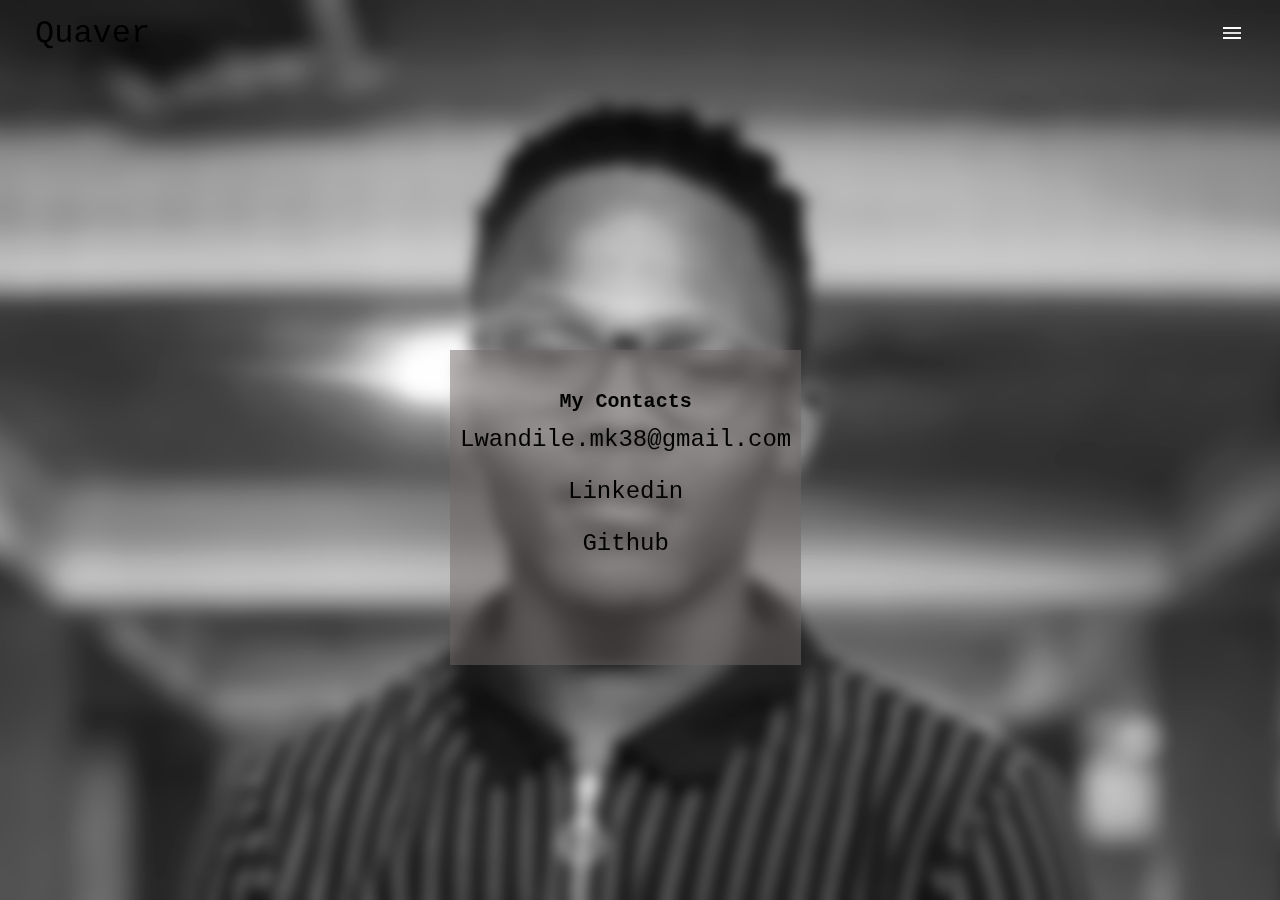
<file: contacts.html>
<!DOCTYPE html>
<html lang="en">

<head>
    <meta charset="UTF-8">
    <meta name="viewport" content="width=device-width, initial-scale=1.0">
    <meta http-equiv="X-UA-Compatible" content="ie=edge">
    <script src="https://code.jquery.com/jquery-3.3.1.slim.min.js" integrity="sha384-q8i/X+965DzO0rT7abK41JStQIAqVgRVzpbzo5smXKp4YfRvH+8abtTE1Pi6jizo" crossorigin="anonymous"></script>
    <script src="https://cdnjs.cloudflare.com/ajax/libs/popper.js/1.14.7/umd/popper.min.js" integrity="sha384-UO2eT0CpHqdSJQ6hJty5KVphtPhzWj9WO1clHTMGa3JDZwrnQq4sF86dIHNDz0W1" crossorigin="anonymous"></script>
    <script src="https://stackpath.bootstrapcdn.com/bootstrap/4.3.1/js/bootstrap.min.js" integrity="sha384-JjSmVgyd0p3pXB1rRibZUAYoIIy6OrQ6VrjIEaFf/nJGzIxFDsf4x0xIM+B07jRM" crossorigin="anonymous"></script>
    <link rel="stylesheet" href="https://stackpath.bootstrapcdn.com/bootstrap/4.3.1/css/bootstrap.min.css" integrity="sha384-ggOyR0iXCbMQv3Xipma34MD+dH/1fQ784/j6cY/iJTQUOhcWr7x9JvoRxT2MZw1T" crossorigin="anonymous">
    <link rel="stylesheet" href="contacts.css">
    <title>Lwandile Mkwanazi</title>
</head>

<body>

    <header class="header showcase  img-responsive">
        <div class="container">

            <a href="" class="logo1 logo wow zoomIn animated">Quaver</a>
            <input class="menu-btn" type="checkbox" id="menu-btn" />
            <label class="menu-icon" for="menu-btn"><span class="navicon"></span></label>
            <ul class="menu">
                <li class=""><a class="btn btn-outline-light  About" data-wow-delay="0.4s" href="index.html">Home</a></li><br/>
                <li><a class="btn btn-outline-light Skills" href="about.html">About</a></li><br/>
                <li><a class="btn btn-outline-light Contact" href="skills.html">Skills</a></li>
            </ul>

            <div class="row">
            </div>
        </div>
        <div class="header2">
            <div class="container2 logo2">
                <div class="title row first"></div>
                <font class="bold1" data-wow-delay="1s" size="5">
                    <h5 class="full logo wow zoomIn animated"><b>My Contacts</h5></b>
                        <a class="profile" href="mailto:lwandile.mk38@gmail.com">
                            <p class="w3-text-white logo wow fadeInLeft animated"><i class="fa fa-envelope icon" data-wow-delay="1s"></i> Lwandile.mk38@gmail.com</p>
                            <a class="profile" target="_blank" href="https://www.linkedin.com/in/lwandile-rich-neo-mkwanazi-a5b66016b/">
                                <p class="w3-text-white logo wow fadeInRight animated"><i class="fa fa-fw fa-linkedin  wow fadeInLeft animated" data-wow-delay="1.5s"></i> Linkedin</p>
                                <a class="profile" target="_blank" href="https://github.com/lmkwanaz">
                                    <p class="w3-text-white logo wow fadeInLeft animated "><i class="fa fa-fw fa-github  wow fadeInLeft animated" data-wow-delay="2s"></i> Github</p>
                </font>
            </div>
        </div>

    </header>

    <script type="text/javascript">
        $(document).ready(function() {
            $(window).on("resize", function(e) {
                checkScreenSize();
            });
            checkScreenSize();

            function checkScreenSize() {
                var newWindowWidth = $(window).width();
                var newWindowHeight = $(window).height();
                var portrait = window.matchMedia("(orientation:portrait)");
                var landscape = window.matchMedia("(orientation: landscape)");

                //$('body').toggleClass('loaded');

                if (window.matchMedia("(orientation: portrait)").matches) {
                    window.location.load();
                }


                if (landscape.matchMedia && newWindowWidth <= 568) {
                    $(document).ready(function() {
                        var header2 = $('.header2');
                        var logo2 = $('logo2');
                        header2.css({
                            "top": "-100%",
                            "height": "10%",
                            "margin": "200px 10px 10px 30px",
                        });
                        logo2.css({
                            "height": "-50%",
                            "overflow": "auto",
                            "background-color": "red"
                        });
                        header2.show();
                    });
                    $(document).ready(function() {
                        $(".navicon").click(function() {
                            $(".header2").toggle();
                        });
                    });
                } else if (landscape.matches && newWindowWidth <= 600) {
                    $(document).ready(function() {
                        var header2 = $('.header2');
                        var logo2 = $('logo2');
                        header2.css({
                            "top": "-100%",
                            "height": "10%",
                            "margin": "380px 10px 10px 80px",
                        });
                        logo2.css({
                            "height": "-50%",
                            "overflow": "auto",
                            "background-color": "red"
                        });
                        header2.show();

                    });
                    $(document).ready(function() {
                        $(".navicon").click(function() {
                            $(".header2").toggle();
                        });
                    });
                } else if (landscape.matches && newWindowWidth <= 640) {
                    $(document).ready(function() {
                        var header2 = $(
                            '.header2');
                        var logo2 = $('logo2');
                        header2.css({
                            "top": "-100%",
                            "height": "10%",
                            "margin": "250px 10px 10px 80px",
                        });
                        logo2.css({
                            "height": "-50%",
                            "overflow": "auto",
                            "background-color": "red"
                        });
                        header2.show();

                    });
                    $(document).ready(function() {
                        $(".navicon").click(function() {
                            $(".header2").toggle();
                        });
                    });
                } else if (landscape.matches && newWindowWidth <= 653) {
                    $(document).ready(function() {
                        var header2 = $('.header2');
                        var logo2 = $('logo2');
                        header2.css({
                            "top": "-100%",
                            "height": "10%",
                            "margin": "150px 10px 10px 90px",
                        });
                        logo2.css({
                            "height": "-50%",
                            "overflow": "auto",
                            "background-color": "red"
                        });
                        header2.show();

                    });
                    $(document).ready(function() {
                        $(".navicon").click(function() {
                            $(".header2").toggle();
                        });
                    });
                } else if (landscape.matches && newWindowWidth <= 667) {
                    $(document).ready(function() {
                        var header2 = $('.header2');
                        var logo2 = $('logo2');
                        header2.css({
                            "top": "-100%",
                            "height": "10%",
                            "margin": "270px 10px 10px 100px",
                        });
                        logo2.css({
                            "height": "-50%",
                            "overflow": "auto",
                            "background-color": "red"
                        });
                        header2.show();

                    });
                    $(document).ready(function() {
                        $(".navicon").click(function() {
                            $(".header2").toggle();
                        });
                    });
                } else if (landscape.matches && newWindowWidth <= 736) {
                    $(document).ready(function() {
                        var header2 = $(
                            '.header2');
                        var logo2 = $('logo2');
                        header2.css({
                            "top": "-100%",
                            "height": "10%",
                            "margin": "310px 10px 10px 130px",
                        });
                        logo2.css({
                            "height": "-50%",
                            "overflow": "auto",
                            "background-color": "red"
                        });
                        header2.show();

                    });
                    $(document).ready(function() {
                        $(".navicon").click(function() {
                            $(".header2").toggle();
                        });
                    });
                } else if (landscape.matches && newWindowWidth <= 812) {
                    $(document).ready(function() {
                        var header2 = $('.header2');
                        var logo2 = $('logo2');
                        header2.css({
                            "top": "-100%",
                            "height": "-100%",
                            "margin": "180px 10px 10px 110px",
                        });
                        logo2.css({
                            "height": "-50%",
                            "overflow": "auto",
                            "background-color": "red"
                        });
                        header2.show();
                    });
                    $(document).ready(function() {
                        $(".navicon").click(function() {
                            $(".header2").toggle();
                        });
                    });
                } else if (landscape.matches && newWindowWidth <= 823) {
                    $(document).ready(function() {
                        var header2 = $('.header2');
                        var logo2 = $('logo2');
                        header2.css({
                            "top": "-100%",
                            "height": "-100%",
                            "margin": "200px 10px 10px 120px",
                        });
                        logo2.css({
                            "height": "-50%",
                            "overflow": "auto",
                            "background-color": "red"
                        });
                        header2.show();
                    });
                    $(document).ready(function() {
                        $(".navicon").click(function() {
                            $(".header2").toggle();
                        });
                    });
                } else if (landscape.matches && newWindowWidth <= 1024) {
                    $(document).ready(function() {
                        var header2 = $('.header2');
                        var logo2 = $('logo2');
                        header2.css({
                            "top": "-100%",
                            "height": "-100%",
                            "margin": "750px 10px 10px 220px",
                        });
                        logo2.css({
                            "height": "-50%",
                            "overflow": "auto",
                            "background-color": "red"
                        });
                        header2.show();
                    });
                    $(document).ready(function() {
                        $(".navicon").click(function() {
                            $(".header2").toggle();
                        });
                    });
                }
            }
        });
    </script>

</body>

</html>
</file>
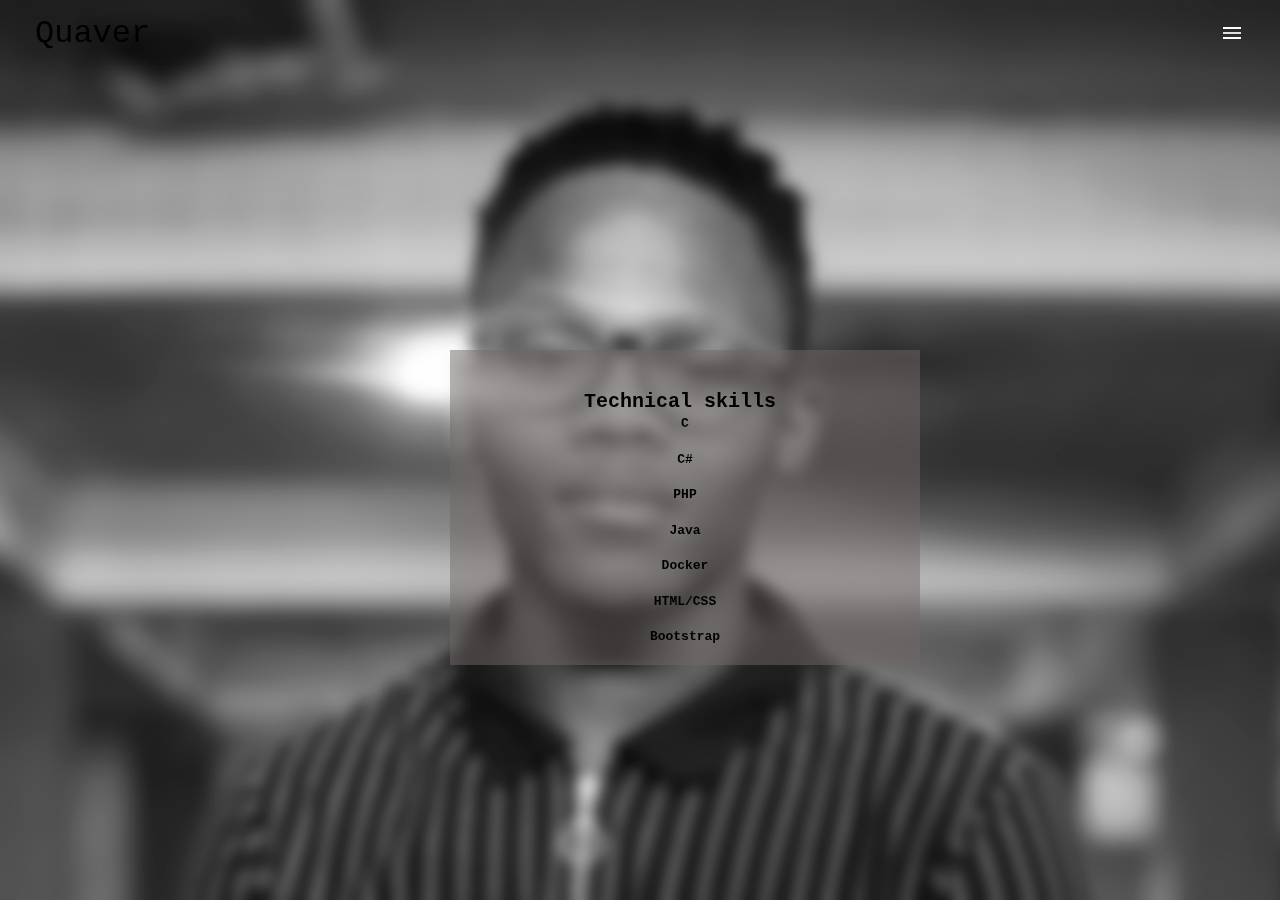
<file: skills.html>
<!DOCTYPE html>
<html lang="en">

<head>
    <meta charset="UTF-8">
    <meta name="viewport" content="width=device-width, initial-scale=1.0">
    <meta http-equiv="X-UA-Compatible" content="ie=edge">
    <script src="https://code.jquery.com/jquery-3.3.1.slim.min.js" integrity="sha384-q8i/X+965DzO0rT7abK41JStQIAqVgRVzpbzo5smXKp4YfRvH+8abtTE1Pi6jizo" crossorigin="anonymous"></script>
    <script src="https://cdnjs.cloudflare.com/ajax/libs/popper.js/1.14.7/umd/popper.min.js" integrity="sha384-UO2eT0CpHqdSJQ6hJty5KVphtPhzWj9WO1clHTMGa3JDZwrnQq4sF86dIHNDz0W1" crossorigin="anonymous"></script>
    <script src="https://stackpath.bootstrapcdn.com/bootstrap/4.3.1/js/bootstrap.min.js" integrity="sha384-JjSmVgyd0p3pXB1rRibZUAYoIIy6OrQ6VrjIEaFf/nJGzIxFDsf4x0xIM+B07jRM" crossorigin="anonymous"></script>
    <link rel="stylesheet" href="https://stackpath.bootstrapcdn.com/bootstrap/4.3.1/css/bootstrap.min.css" integrity="sha384-ggOyR0iXCbMQv3Xipma34MD+dH/1fQ784/j6cY/iJTQUOhcWr7x9JvoRxT2MZw1T" crossorigin="anonymous">
    <link rel="stylesheet" href="skills.css">
    <title>Lwandile Mkwanazi</title>
</head>

<body>

    <header class="header showcase  img-responsive">
        <div class="container">

            <a href="" class="logo1 logo wow zoomIn animated">Quaver</a>
            <input class="menu-btn" type="checkbox" id="menu-btn" />
            <label class="menu-icon" for="menu-btn"><span class="navicon"></span></label>
            <ul class="menu">
                <li class=""><a class="btn btn-outline-light  About" data-wow-delay="0.4s" href="index.html">Home</a></li><br/>
                <li><a class="btn btn-outline-light Skills" href="about.html">About</a></li><br/>
                <li><a class="btn btn-outline-light Contact" href="contacts.html">Contact</a></li>
            </ul>
        </div>
        <div class="header2">
            <div class="container2 logo2">
                <div class="title row name fadeInDown animated first"></div>
                <b><h5 class="my logo wow zoomIn animated" data-wow-delay="1s"><b id="skil">&nbsp;&nbsp;Technical skills&nbsp;&nbsp;</b></h5>
                <p class="sk wow fadeInLeft animated" data-wow-delay="0.4s">C</p>
                <p class="sk wow fadeInLeft animated" data-wow-delay="0.4s">C#</p>
                <p class="sk wow fadeInRight animated" data-wow-delay="0.4s">PHP</p>
                <p class="sk wow fadeInLeft animated" data-wow-delay="0.4s">Java</p>
                <p class="sk wow fadeInRight animated" data-wow-delay="0.4s">Docker</p>
                <p class="sk wow fadeInLeft animated" data-wow-delay="0.4s">HTML/CSS</p>
                <p class="sk wow fadeInRight animated" data-wow-delay="0.4s">Bootstrap</p>
                <p class="sk wow fadeInRight animated" data-wow-delay="0.4s">Linux/Unix</p>
                <p class="sk wow fadeInLeft animated" data-wow-delay="0.4s">JS/JQuery</p>
                <p class="sk wow fadeInRight animated" data-wow-delay="0.4s">SQL/MongoDB</p>
                <p class="sk wow fadeInLeft animated" data-wow-delay="0.4s">Express/Nodejs</p>
                <p class="sk wow fadeInRight animated" data-wow-delay="0.4s">Handlebar/EJS</p>
                <p class="sk wow fadeInLeft animated" data-wow-delay="0.4s">.Net Core</p>
                <p class="sk wow fadeInRight animated" data-wow-delay="0.4s">ASP.Net Framework</p>
                </b>
                </font>
            </div>
        </div>

    </header>

    <script type="text/javascript">
        $(document).ready(function() {
            $(window).on("resize", function(e) {
                checkScreenSize();
            });
            checkScreenSize();

            function checkScreenSize() {
                var newWindowWidth = $(window).width();
                var newWindowHeight = $(window).height();
                var portrait = window.matchMedia("(orientation:portrait)");
                var landscape = window.matchMedia("(orientation: landscape)");

                //$('body').toggleClass('loaded');

                if (window.matchMedia("(orientation: portrait)").matches && newWindowWidth == 450) {
                    $(document).ready(function() {
                        var header2 = $('.header2');
                        var logo2 = $('logo2');
                        header2.css({
                            "top": "-100%",
                            "height": "10%",
                            "margin": "550px 10px 10px 40px",
                        });
                        logo2.css({
                            "height": "-50%",
                            "overflow": "auto",
                            "background-color": "rgba(114, 103, 103, 0.5)"
                        });
                        header2.show();
                    });
                    $(document).ready(function() {
                        $(".navicon").click(function() {
                            $(".header2").toggle();
                        });
                    });
                }

                if (window.matchMedia("(orientation: portrait)").matches) {

                }


                if (landscape.matches && newWindowWidth <= 568) {
                    $(document).ready(function() {
                        var header2 = $('.header2');
                        var logo2 = $('logo2');
                        header2.css({
                            "top": "-100%",
                            "height": "10%",
                            "margin": "200px 10px 10px 100px",
                        });
                        logo2.css({
                            "height": "-50%",
                            "overflow": "auto",
                            "background-color": "rgba(114, 103, 103, 0.5)"
                        });
                        header2.show();
                    });
                    $(document).ready(function() {
                        $(".navicon").click(function() {
                            $(".header2").toggle();
                        });
                    });
                } else if (landscape.matches && newWindowWidth <= 600) {
                    $(document).ready(function() {
                        var header2 = $('.header2');
                        var logo2 = $('logo2');
                        header2.css({
                            "top": "-100%",
                            "height": "10%",
                            "margin": "380px 10px 10px 100px",
                        });
                        logo2.css({
                            "height": "-50%",
                            "overflow": "auto",
                            "background-color": "rgba(114, 103, 103, 0.5)"
                        });
                        header2.show();
                    });
                    $(document).ready(function() {
                        $(".navicon").click(function() {
                            $(".header2").toggle();
                        });
                    });
                } else if (landscape.matches && newWindowWidth <= 640) {
                    $(document).ready(function() {
                        var header2 = $(
                            '.header2');
                        var logo2 = $('logo2');
                        header2.css({
                            "top": "-100%",
                            "height": "10%",
                            "margin": "250px 10px 10px 150px",
                        });
                        logo2.css({
                            "height": "-50%",
                            "overflow": "auto",
                            "background-color": "rgba(114, 103, 103, 0.5)"
                        });
                        header2.show();
                    });
                    $(document).ready(function() {
                        $(".navicon").click(function() {
                            $(".header2").toggle();
                        });
                    });
                } else if (landscape.matches && newWindowWidth <= 653) {
                    $(document).ready(function() {
                        var header2 = $('.header2');
                        var logo2 = $('logo2');
                        header2.css({
                            "top": "-100%",
                            "height": "10%",
                            "margin": "150px 10px 10px 150px",
                        });
                        logo2.css({
                            "height": "-50%",
                            "overflow": "auto",
                            "background-color": "rgba(114, 103, 103, 0.5)"
                        });
                        header2.show();
                    });
                    $(document).ready(function() {
                        $(".navicon").click(function() {
                            $(".header2").toggle();
                        });
                    });
                } else if (landscape.matches && newWindowWidth <= 667) {
                    $(document).ready(function() {
                        var header2 = $('.header2');
                        var logo2 = $('logo2');
                        header2.css({
                            "top": "-100%",
                            "height": "10%",
                            "margin": "250px 10px 10px 140px",
                        });
                        logo2.css({
                            "height": "-50%",
                            "overflow": "auto",
                            "background-color": "rgba(114, 103, 103, 0.5)"
                        });
                        header2.show();
                    });
                    $(document).ready(function() {
                        $(".navicon").click(function() {
                            $(".header2").toggle();
                        });
                    });
                } else if (landscape.matches && newWindowWidth <= 736) {
                    $(document).ready(function() {
                        var header2 = $(
                            '.header2');
                        var logo2 = $('logo2');
                        header2.css({
                            "top": "-100%",
                            "height": "10%",
                            "margin": "310px 10px 10px 200px",
                        });
                        logo2.css({
                            "height": "-50%",
                            "overflow": "auto",
                            "background-color": "rgba(114, 103, 103, 0.5)"
                        });
                        header2.show();
                    });
                    $(document).ready(function() {
                        $(".navicon").click(function() {
                            $(".header2").toggle();
                        });
                    });
                } else if (landscape.matches && newWindowWidth <= 812) {
                    $(document).ready(function() {
                        var header2 = $('.header2');
                        var logo2 = $('logo2');
                        header2.css({
                            "top": "-100%",
                            "height": "-100%",
                            "margin": "150px 10px 10px 180px",
                        });
                        logo2.css({
                            "height": "-50%",
                            "overflow": "auto",
                            "background-color": "rgba(114, 103, 103, 0.5)"
                        });
                        header2.show();
                    });
                    $(document).ready(function() {
                        $(".navicon").click(function() {
                            $(".header2").toggle();
                        });
                    });
                } else if (landscape.matches && newWindowWidth <= 823) {
                    $(document).ready(function() {
                        var header2 = $('.header2');
                        var logo2 = $('logo2');
                        header2.css({
                            "top": "-100%",
                            "height": "-100%",
                            "margin": "210px 10px 10px 180px",
                        });
                        logo2.css({
                            "height": "-50%",
                            "overflow": "auto",
                            "background-color": "rgba(114, 103, 103, 0.5)"
                        });
                        header2.show();
                    });
                    $(document).ready(function() {
                        $(".navicon").click(function() {
                            $(".header2").toggle();
                        });
                    });
                } else if (landscape.matches && newWindowWidth == 1024) {
                    $(document).ready(function() {
                        var header2 = $('.header2');
                        var logo2 = $('logo2');
                        header2.css({
                            "top": "-100%",
                            "height": "-100%",
                            "margin": "750px 10px 10px 150px",
                        });
                        logo2.css({
                            "height": "-50%",
                            "overflow": "auto",
                            "background-color": "red"
                        });
                        header2.show();
                    });
                    $(document).ready(function() {
                        $(".navicon").click(function() {
                            $(".header2").toggle();
                        });
                    });
                } else if (landscape.matches && newWindowWidth == 2340) {
                    $(document).ready(function() {
                        var header2 = $('.header2');
                        var logo2 = $('logo2');
                        header2.css({
                            "top": "-100%",
                            "height": "-100%",
                            "margin": "1000px 10px 10px 480px",
                        });
                        logo2.css({
                            "height": "-50%",
                            "overflow": "auto",
                            "background-color": "red"
                        });
                        header2.show();
                    });
                    $(document).ready(function() {
                        $(".navicon").click(function() {
                            $(".header2").toggle();
                        });
                    });
                }
            }
        });
    </script>

</body>

</html>
</file>
<file: contacts.css>
body {
  background: rgb(109, 105, 105);
  margin: 0;
  padding: 0;
  font-family: 'Courier New', Courier, monospace;
  -webkit-user-select: none;
  user-select: none;
  background: url(Neo.jpg) no-repeat center center fixed;
  -webkit-background-size: cover;
  -moz-background-size: cover;
  -o-background-size: cover;
  background-size: cover;
  filter: progid: DXImageTransform.Microsoft.AlphaImageLoader(src='.Neo.jpg', sizingMethod='scale');
  -ms-filter: "progid:DXImageTransform.Microsoft.AlphaImageLoader(src='Neo.jpg', sizingMethod='scale')";
}

.showcase::after {
  content: '';
  height: 100vh;
  width: 100%;
  background-image: url(Neo\ 21.jpg);
  background-size: cover;
  background-repeat: no-repeat;
  background-position: center;
  display: block;
}

.container {
  max-width: 100%;
  z-index: 1;
  overflow: hidden;
  position: fixed;
}


/*////////////////////////////////////*/

a {
  color: #000;
}


/* header */

.header {
  position: fixed;
  width: 100%;
  z-index: 3;
}

.About {
  font-size: large;
}

.Skills {
  font-size: large;
}

.Contact {
  font-size: large;
}

.header ul {
  margin: 0;
  margin-left: 50px;
  padding: 0;
  list-style: none;
  overflow: hidden;
  /* background-color: #fff; */
}

.header li a {
  display: inline;
  padding: 1px 1px;
  text-decoration: none;
}

.header li a:hover,
.header .menu-btn:hover {
  background-color: #9c9494;
}

.header .logo1 {
  display: block;
  float: left;
  font-size: 2em;
  padding: 10px 20px;
  text-decoration: none;
}


/* menu */

.header .menu {
  clear: both;
  max-height: 0;
  transition: max-height .60s ease-out;
}


/* menu icon */

.header .menu-icon {
  cursor: pointer;
  display: inline-block;
  float: right;
  padding: 32px 24px;
  position: relative;
  user-select: none;
}

.header .menu-icon .navicon {
  background: rgb(224, 223, 223);
  display: block;
  height: 2px;
  position: relative;
  transition: background .1s ease-out;
  width: 18px;
}

.header .menu-icon .navicon:before,
.header .menu-icon .navicon:after {
  background: rgb(252, 252, 252);
  content: '';
  display: block;
  height: 100%;
  position: absolute;
  transition: all .2s ease-out;
  width: 100%;
}

.header .menu-icon .navicon:before {
  top: 5px;
}

.header .menu-icon .navicon:after {
  top: -5px;
}


/* menu btn */

.header .menu-btn {
  display: none;
}

.header .menu-btn:checked~.menu {
  max-height: 240px;
}

.header .menu-btn:checked~.menu-icon .navicon {
  background: transparent;
}

.header .menu-btn:checked~.menu-icon .navicon:before {
  transform: rotate(-45deg);
}

.header .menu-btn:checked~.menu-icon .navicon:after {
  transform: rotate(45deg);
}

.header .menu-btn:checked~.menu-icon:not(.steps) .navicon:before,
.header .menu-btn:checked~.menu-icon:not(.steps) .navicon:after {
  top: 0;
}

.animated {
  -webkit-animation-duration: 1s;
  animation-duration: 1s;
  -webkit-animation-fill-mode: both;
  animation-fill-mode: both;
}

.animated.infinite {
  -webkit-animation-iteration-count: infinite;
  animation-iteration-count: infinite;
}

.animated.hinge {
  -webkit-animation-duration: 2s;
  animation-duration: 2s;
}

.animated.flipOutX,
.animated.flipOutY,
.animated.bounceIn,
.animated.bounceOut {
  -webkit-animation-duration: .75s;
  animation-duration: .75s;
}

@-webkit-keyframes zoomIn {
  from {
      opacity: 0;
      -webkit-transform: scale3d(.3, .3, .3);
      transform: scale3d(.3, .3, .3);
  }
  50% {
      opacity: 1;
  }
}

@keyframes zoomIn {
  from {
      opacity: 0;
      -webkit-transform: scale3d(.3, .3, .3);
      transform: scale3d(.3, .3, .3);
  }
  50% {
      opacity: 1;
  }
}

.zoomIn {
  -webkit-animation-name: zoomIn;
  animation-name: zoomIn;
}

@-webkit-keyframes zoomInDown {
  from {
      opacity: 0;
      -webkit-transform: scale3d(.1, .1, .1) translate3d(0, -1000px, 0);
      transform: scale3d(.1, .1, .1) translate3d(0, -1000px, 0);
      -webkit-animation-timing-function: cubic-bezier(0.550, 0.055, 0.675, 0.190);
      animation-timing-function: cubic-bezier(0.550, 0.055, 0.675, 0.190);
  }
  60% {
      opacity: 1;
      -webkit-transform: scale3d(.475, .475, .475) translate3d(0, 60px, 0);
      transform: scale3d(.475, .475, .475) translate3d(0, 60px, 0);
      -webkit-animation-timing-function: cubic-bezier(0.175, 0.885, 0.320, 1);
      animation-timing-function: cubic-bezier(0.175, 0.885, 0.320, 1);
  }
}

@-webkit-keyframes fadeInDown {
  from {
      opacity: 0;
      -webkit-transform: translate3d(0, -100%, 0);
      transform: translate3d(0, -100%, 0);
  }
  to {
      opacity: 1;
      -webkit-transform: none;
      transform: none;
  }
}

@keyframes fadeInDown {
  from {
      opacity: 0;
      -webkit-transform: translate3d(0, -100%, 0);
      transform: translate3d(0, -100%, 0);
  }
  to {
      opacity: 1;
      -webkit-transform: none;
      transform: none;
  }
}

.fadeInDown {
  -webkit-animation-name: fadeInDown;
  animation-name: fadeInDown;
}

@-webkit-keyframes bounceInDown {
  from,
  60%,
  75%,
  90%,
  to {
      -webkit-animation-timing-function: cubic-bezier(0.215, 0.610, 0.355, 1.000);
      animation-timing-function: cubic-bezier(0.215, 0.610, 0.355, 1.000);
  }
  0% {
      opacity: 0;
      -webkit-transform: translate3d(0, -3000px, 0);
      transform: translate3d(0, -3000px, 0);
  }
  60% {
      opacity: 1;
      -webkit-transform: translate3d(0, 25px, 0);
      transform: translate3d(0, 25px, 0);
  }
  75% {
      -webkit-transform: translate3d(0, -10px, 0);
      transform: translate3d(0, -10px, 0);
  }
  90% {
      -webkit-transform: translate3d(0, 5px, 0);
      transform: translate3d(0, 5px, 0);
  }
  to {
      -webkit-transform: none;
      transform: none;
  }
}

@keyframes bounceInDown {
  from,
  60%,
  75%,
  90%,
  to {
      -webkit-animation-timing-function: cubic-bezier(0.215, 0.610, 0.355, 1.000);
      animation-timing-function: cubic-bezier(0.215, 0.610, 0.355, 1.000);
  }
  0% {
      opacity: 0;
      -webkit-transform: translate3d(0, -3000px, 0);
      transform: translate3d(0, -3000px, 0);
  }
  60% {
      opacity: 1;
      -webkit-transform: translate3d(0, 25px, 0);
      transform: translate3d(0, 25px, 0);
  }
  75% {
      -webkit-transform: translate3d(0, -10px, 0);
      transform: translate3d(0, -10px, 0);
  }
  90% {
      -webkit-transform: translate3d(0, 5px, 0);
      transform: translate3d(0, 5px, 0);
  }
  to {
      -webkit-transform: none;
      transform: none;
  }
}

.bounceInDown {
  -webkit-animation-name: bounceInDown;
  animation-name: bounceInDown;
}

@-webkit-keyframes fadeInLeft {
  from {
      opacity: 0;
      -webkit-transform: translate3d(-100%, 0, 0);
      transform: translate3d(-100%, 0, 0);
  }
  to {
      opacity: 1;
      -webkit-transform: none;
      transform: none;
  }
}

@keyframes fadeInLeft {
  from {
      opacity: 0;
      -webkit-transform: translate3d(-100%, 0, 0);
      transform: translate3d(-100%, 0, 0);
  }
  to {
      opacity: 1;
      -webkit-transform: none;
      transform: none;
  }
}

.fadeInLeft {
  -webkit-animation-name: fadeInLeft;
  animation-name: fadeInLeft;
}

@-webkit-keyframes fadeInRight {
  from {
      opacity: 0;
      -webkit-transform: translate3d(100%, 0, 0);
      transform: translate3d(100%, 0, 0);
  }
  to {
      opacity: 1;
      -webkit-transform: none;
      transform: none;
  }
}

@keyframes fadeInRight {
  from {
      opacity: 0;
      -webkit-transform: translate3d(100%, 0, 0);
      transform: translate3d(100%, 0, 0);
  }
  to {
      opacity: 1;
      -webkit-transform: none;
      transform: none;
  }
}

.fadeInRight {
  -webkit-animation-name: fadeInRight;
  animation-name: fadeInRight;
}

.container2 {
  max-width: 50%;
  z-index: 1;
  overflow: hidden;
  position: fixed;
}

.header2 {
  position: fixed;
  width: 100%;
  z-index: 3;
}

.header2 .logo2 {
  display: block;
  float: center;
  font-size: 2em;
  text-align: center;
  padding: 10px 50px;
  margin: 400px 10px 0px 500px;
  text-decoration: none;
  color: black;
  background-color: rgba(114, 103, 103, 0.5);
}

.content {
  position: absolute;
  z-index: 1;
  top: -67%;
  left: 50%;
  margin-top: 325px;
  margin-left: -260px;
  width: 500px;
  height: 65px;
  text-align: center;
  color: black;
  background-color: rgba(114, 103, 103, 0.5);
}

.content .title {
  color: #ffffff;
  font-size: 1.7;
  margin-bottom: 1rem;
}

@media screen and (max-width:360px) and (min-width:321px) {
  body {
      background: url(Neo.jpg) no-repeat center center fixed;
      -webkit-background-size: cover;
      -moz-background-size: cover;
      -o-background-size: cover;
      background-size: cover;
      filter: progid: DXImageTransform.Microsoft.AlphaImageLoader(src='.Neo.jpg', sizingMethod='scale');
      -ms-filter: "progid:DXImageTransform.Microsoft.AlphaImageLoader(src='Neo.jpg', sizingMethod='scale')";
  }
  .container2 {
      max-width: 70%;
      z-index: 1;
      overflow: hidden;
      position: fixed;
  }
  .header2 {
      position: fixed;
      width: 100%;
      z-index: 3;
  }
  .header2 .logo2 {
      height: 45%;
      display: block;
      float: unset;
      font-size: 2em;
      text-align: center;
      padding: 10px 10px 20px 10px;
      margin: 250px 10px 0px 50px;
      overflow: auto;
      text-decoration: none;
      color: black;
      background-color: rgba(114, 103, 103, 0.5);
  }
}

@media screen and (max-width:320px) and (min-width:52px) {
  .container2 {
      max-width: 70%;
      z-index: 1;
      overflow: hidden;
      position: fixed;
  }
  .header2 {
      position: fixed;
      width: 100%;
      z-index: 3;
  }
  .header2 .logo2 {
      height: 45%;
      display: block;
      float: center;
      font-size: 2em;
      text-align: center;
      padding: 10px 10px 20px 10px;
      margin: 250px 10px 0px 50px;
      overflow: auto;
      text-decoration: none;
      color: black;
      background-color: rgba(114, 103, 103, 0.5);
  }
}

@media screen and (max-width:375px) and (min-width:375px) {
  .container2 {
      max-width: 70%;
      z-index: 1;
      overflow: hidden;
      position: fixed;
  }
  .header2 {
      position: fixed;
      width: 100%;
      z-index: 3;
  }
  .header2 .logo2 {
      height: 45%;
      display: block;
      float: center;
      font-size: 2em;
      text-align: center;
      padding: 10px 10px 20px 10px;
      margin: 250px 10px 0px 50px;
      overflow: auto;
      text-decoration: none;
      color: black;
      background-color: rgba(114, 103, 103, 0.5);
  }
}

@media screen and (min-width:411px) and (max-width:411px) {
  .container2 {
      max-width: 70%;
      z-index: 1;
      overflow: hidden;
      position: fixed;
  }
  .header2 {
      position: fixed;
      width: 100%;
      z-index: 3;
  }
  .header2 .logo2 {
      height: 45%;
      display: block;
      float: center;
      font-size: 2em;
      text-align: center;
      padding: 10px 10px 20px 10px;
      margin: 250px 10px 0px 60px;
      overflow: auto;
      text-decoration: none;
      color: black;
      background-color: rgba(114, 103, 103, 0.5);
  }
}

@media screen and (min-width:361px) and (max-width:426px) {
  .container2 {
      max-width: 70%;
      z-index: 1;
      overflow: hidden;
      position: fixed;
  }
  .header2 {
      position: fixed;
      width: 100%;
      z-index: 3;
  }
  .header2 .logo2 {
      height: 45%;
      display: block;
      float: center;
      font-size: 2em;
      text-align: center;
      padding: 10px 10px 20px 10px;
      margin: 250px 10px 0px 50px;
      overflow: auto;
      text-decoration: none;
      color: black;
      background-color: rgba(114, 103, 103, 0.5);
  }
}

@media screen and (min-width:427px) and (max-width:767px) {
  .container2 {
      max-width: 70%;
      z-index: 1;
      overflow: hidden;
      position: fixed;
  }
  .header2 {
      position: fixed;
      width: 100%;
      z-index: 3;
  }
  .header2 .logo2 {
      height: 45%;
      display: block;
      float: center;
      font-size: 2em;
      text-align: center;
      padding: 10px 10px 20px 10px;
      margin: 250px 10px 0px 50px;
      overflow: auto;
      text-decoration: none;
      color: black;
      background-color: rgba(114, 103, 103, 0.5);
  }
}

@media screen and (min-width:768px) and (max-width:1023px) {
  .container2 {
      max-width: 70%;
      z-index: 1;
      overflow: hidden;
      position: fixed;
  }
  .header2 {
      position: fixed;
      width: 100%;
      z-index: 3;
  }
  .header2 .logo2 {
      height: 38%;
      display: block;
      float: center;
      font-size: 2em;
      text-align: center;
      padding: 40px 10px 20px 10px;
      margin: 350px 10px 0px 100px;
      overflow: auto;
      text-decoration: none;
      color: black;
      background-color: rgba(114, 103, 103, 0.5);
  }
}

@media screen and (min-width:1024px) and (max-width:1440px) {
  .container2 {
      max-width: 80%;
      z-index: 1;
      overflow: hidden;
      position: fixed;
  }
  .header2 {
      position: fixed;
      width: 100%;
      z-index: 3;
      margin: 0px 0px 0px 350px;
  }
  .header2 .logo2 {
      height: 35%;
      display: block;
      float: center;
      font-size: xx-large;
      text-align: center;
      padding: 40px 10px 20px 10px;
      margin: 350px 10px 0px 100px;
      overflow: auto;
      text-decoration: none;
      color: black;
      background-color: rgba(114, 103, 103, 0.5);
  }
}

@media screen and (min-width:1080px) and (max-width:1080px) {
  .container2 {
      max-width: 80%;
      z-index: 1;
      overflow: hidden;
      position: fixed;
  }
  .header2 {
      position: fixed;
      width: 100%;
      z-index: 3;
  }
  .header2 .logo2 {
      height: 15%;
      display: block;
      float: center;
      font-size: xx-large;
      text-align: center;
      padding: 40px 10px 20px 10px;
      margin: 850px 10px 0px 100px;
      overflow: auto;
      text-decoration: none;
      color: black;
      background-color: rgba(114, 103, 103, 0.5);
  }
}

@media screen and (min-width:1441px) and (max-width:2147px) {
  .container2 {
      max-width: 80%;
      z-index: 1;
      overflow: hidden;
      position: fixed;
  }
  .header2 {
      position: fixed;
      width: 100%;
      z-index: 3;
  }
  .header2 .logo2 {
      height: 25%;
      display: block;
      float: center;
      font-size: xx-large;
      text-align: center;
      padding: 40px 10px 20px 10px;
      margin: 350px 10px 0px 800px;
      overflow: auto;
      text-decoration: none;
      color: black;
      background-color: rgba(114, 103, 103, 0.5);
  }
}

@media screen and (min-width:2148px) and (max-width:2712px) {
  .container2 {
      max-width: 80%;
      z-index: 1;
      overflow: hidden;
      position: fixed;
  }
  .header2 {
      position: fixed;
      width: 100%;
      z-index: 3;
  }
  .header2 .logo2 {
      height: 25%;
      display: block;
      float: center;
      font-size: xx-large;
      text-align: center;
      padding: 40px 10px 20px 10px;
      margin: 350px 10px 0px 850px;
      overflow: auto;
      text-decoration: none;
      color: black;
      background-color: rgba(114, 103, 103, 0.5);
  }
}
</file>
<file: skills.css>
body {
  background: rgb(109, 105, 105);
  margin: 0;
  padding: 0;
  font-family: 'Courier New', Courier, monospace;
  -webkit-user-select: none;
  user-select: none;
  background: url(Neo.jpg) no-repeat center center fixed;
  -webkit-background-size: cover;
  -moz-background-size: cover;
  -o-background-size: cover;
  background-size: cover;
  filter: progid: DXImageTransform.Microsoft.AlphaImageLoader(src='.Neo.jpg', sizingMethod='scale');
  -ms-filter: "progid:DXImageTransform.Microsoft.AlphaImageLoader(src='Neo.jpg', sizingMethod='scale')";
}

.showcase::after {
  content: '';
  height: 100vh;
  width: 100%;
  background-image: url(Neo\ 21.jpg);
  background-size: cover;
  background-repeat: no-repeat;
  background-position: center;
  display: block;
}

.container {
  max-width: 100%;
  z-index: 1;
  overflow: hidden;
  position: fixed;
}


/*////////////////////////////////////*/

a {
  color: #000;
}


/* header */

.header {
  position: fixed;
  width: 100%;
  z-index: 3;
}

.About {
  font-size: large;
}

.Skills {
  font-size: large;
}

.Contact {
  font-size: large;
}

.header ul {
  margin: 0;
  margin-left: 50px;
  padding: 0;
  list-style: none;
  overflow: hidden;
  /* background-color: #fff; */
}

.header li a {
  display: inline;
  padding: 1px 1px;
  text-decoration: none;
}

.header li a:hover,
.header .menu-btn:hover {
  background-color: #9c9494;
}

.header .logo1 {
  display: block;
  float: left;
  font-size: 2em;
  padding: 10px 20px;
  text-decoration: none;
}


/* menu */

.header .menu {
  clear: both;
  max-height: 0;
  transition: max-height .60s ease-out;
}


/* menu icon */

.header .menu-icon {
  cursor: pointer;
  display: inline-block;
  float: right;
  padding: 32px 24px;
  position: relative;
  user-select: none;
}

.header .menu-icon .navicon {
  background: rgb(224, 223, 223);
  display: block;
  height: 2px;
  position: relative;
  transition: background .1s ease-out;
  width: 18px;
}

.header .menu-icon .navicon:before,
.header .menu-icon .navicon:after {
  background: rgb(252, 252, 252);
  content: '';
  display: block;
  height: 100%;
  position: absolute;
  transition: all .2s ease-out;
  width: 100%;
}

.header .menu-icon .navicon:before {
  top: 5px;
}

.header .menu-icon .navicon:after {
  top: -5px;
}


/* menu btn */

.header .menu-btn {
  display: none;
}

.header .menu-btn:checked~.menu {
  max-height: 240px;
}

.header .menu-btn:checked~.menu-icon .navicon {
  background: transparent;
}

.header .menu-btn:checked~.menu-icon .navicon:before {
  transform: rotate(-45deg);
}

.header .menu-btn:checked~.menu-icon .navicon:after {
  transform: rotate(45deg);
}

.header .menu-btn:checked~.menu-icon:not(.steps) .navicon:before,
.header .menu-btn:checked~.menu-icon:not(.steps) .navicon:after {
  top: 0;
}

.animated {
  -webkit-animation-duration: 1s;
  animation-duration: 1s;
  -webkit-animation-fill-mode: both;
  animation-fill-mode: both;
}

.animated.infinite {
  -webkit-animation-iteration-count: infinite;
  animation-iteration-count: infinite;
}

.animated.hinge {
  -webkit-animation-duration: 2s;
  animation-duration: 2s;
}

.animated.flipOutX,
.animated.flipOutY,
.animated.bounceIn,
.animated.bounceOut {
  -webkit-animation-duration: .75s;
  animation-duration: .75s;
}

@-webkit-keyframes zoomIn {
  from {
      opacity: 0;
      -webkit-transform: scale3d(.3, .3, .3);
      transform: scale3d(.3, .3, .3);
  }
  50% {
      opacity: 1;
  }
}

@keyframes zoomIn {
  from {
      opacity: 0;
      -webkit-transform: scale3d(.3, .3, .3);
      transform: scale3d(.3, .3, .3);
  }
  50% {
      opacity: 1;
  }
}

.zoomIn {
  -webkit-animation-name: zoomIn;
  animation-name: zoomIn;
}

@-webkit-keyframes zoomInDown {
  from {
      opacity: 0;
      -webkit-transform: scale3d(.1, .1, .1) translate3d(0, -1000px, 0);
      transform: scale3d(.1, .1, .1) translate3d(0, -1000px, 0);
      -webkit-animation-timing-function: cubic-bezier(0.550, 0.055, 0.675, 0.190);
      animation-timing-function: cubic-bezier(0.550, 0.055, 0.675, 0.190);
  }
  60% {
      opacity: 1;
      -webkit-transform: scale3d(.475, .475, .475) translate3d(0, 60px, 0);
      transform: scale3d(.475, .475, .475) translate3d(0, 60px, 0);
      -webkit-animation-timing-function: cubic-bezier(0.175, 0.885, 0.320, 1);
      animation-timing-function: cubic-bezier(0.175, 0.885, 0.320, 1);
  }
}

@-webkit-keyframes fadeInDown {
  from {
      opacity: 0;
      -webkit-transform: translate3d(0, -100%, 0);
      transform: translate3d(0, -100%, 0);
  }
  to {
      opacity: 1;
      -webkit-transform: none;
      transform: none;
  }
}

@keyframes fadeInDown {
  from {
      opacity: 0;
      -webkit-transform: translate3d(0, -100%, 0);
      transform: translate3d(0, -100%, 0);
  }
  to {
      opacity: 1;
      -webkit-transform: none;
      transform: none;
  }
}

.fadeInDown {
  -webkit-animation-name: fadeInDown;
  animation-name: fadeInDown;
}

@-webkit-keyframes bounceInDown {
  from,
  60%,
  75%,
  90%,
  to {
      -webkit-animation-timing-function: cubic-bezier(0.215, 0.610, 0.355, 1.000);
      animation-timing-function: cubic-bezier(0.215, 0.610, 0.355, 1.000);
  }
  0% {
      opacity: 0;
      -webkit-transform: translate3d(0, -3000px, 0);
      transform: translate3d(0, -3000px, 0);
  }
  60% {
      opacity: 1;
      -webkit-transform: translate3d(0, 25px, 0);
      transform: translate3d(0, 25px, 0);
  }
  75% {
      -webkit-transform: translate3d(0, -10px, 0);
      transform: translate3d(0, -10px, 0);
  }
  90% {
      -webkit-transform: translate3d(0, 5px, 0);
      transform: translate3d(0, 5px, 0);
  }
  to {
      -webkit-transform: none;
      transform: none;
  }
}

@keyframes bounceInDown {
  from,
  60%,
  75%,
  90%,
  to {
      -webkit-animation-timing-function: cubic-bezier(0.215, 0.610, 0.355, 1.000);
      animation-timing-function: cubic-bezier(0.215, 0.610, 0.355, 1.000);
  }
  0% {
      opacity: 0;
      -webkit-transform: translate3d(0, -3000px, 0);
      transform: translate3d(0, -3000px, 0);
  }
  60% {
      opacity: 1;
      -webkit-transform: translate3d(0, 25px, 0);
      transform: translate3d(0, 25px, 0);
  }
  75% {
      -webkit-transform: translate3d(0, -10px, 0);
      transform: translate3d(0, -10px, 0);
  }
  90% {
      -webkit-transform: translate3d(0, 5px, 0);
      transform: translate3d(0, 5px, 0);
  }
  to {
      -webkit-transform: none;
      transform: none;
  }
}

.bounceInDown {
  -webkit-animation-name: bounceInDown;
  animation-name: bounceInDown;
}

@-webkit-keyframes fadeInLeft {
  from {
      opacity: 0;
      -webkit-transform: translate3d(-100%, 0, 0);
      transform: translate3d(-100%, 0, 0);
  }
  to {
      opacity: 1;
      -webkit-transform: none;
      transform: none;
  }
}

@keyframes fadeInLeft {
  from {
      opacity: 0;
      -webkit-transform: translate3d(-100%, 0, 0);
      transform: translate3d(-100%, 0, 0);
  }
  to {
      opacity: 1;
      -webkit-transform: none;
      transform: none;
  }
}

.fadeInLeft {
  -webkit-animation-name: fadeInLeft;
  animation-name: fadeInLeft;
}

@-webkit-keyframes fadeInRight {
  from {
      opacity: 0;
      -webkit-transform: translate3d(100%, 0, 0);
      transform: translate3d(100%, 0, 0);
  }
  to {
      opacity: 1;
      -webkit-transform: none;
      transform: none;
  }
}

@keyframes fadeInRight {
  from {
      opacity: 0;
      -webkit-transform: translate3d(100%, 0, 0);
      transform: translate3d(100%, 0, 0);
  }
  to {
      opacity: 1;
      -webkit-transform: none;
      transform: none;
  }
}

.fadeInRight {
  -webkit-animation-name: fadeInRight;
  animation-name: fadeInRight;
}

.container2 {
  max-width: 50%;
  z-index: 1;
  overflow: hidden;
  position: fixed;
}

.header2 {
  position: fixed;
  width: 100%;
  z-index: 3;
  /* margin: 0px 0px 0px 450px; */
}

.header2 .logo2 {
  display: block;
  float: left;
  font-size: small;
  text-align: center;
  padding: 10px 50px;
  margin: 400px 10px 0px 500px;
  text-decoration: none;
  color: black;
  background-color: rgba(114, 103, 103, 0.5);
}

.sk {
  font-size: small;
}

.content {
  position: absolute;
  z-index: 1;
  top: -67%;
  left: 50%;
  margin-top: 325px;
  margin-left: -260px;
  width: 500px;
  height: 65px;
  text-align: center;
  color: black;
  background-color: rgba(114, 103, 103, 0.5);
}

.content .title {
  color: #ffffff;
  font-size: 0.7;
  margin-bottom: 1rem;
}

@media screen and (max-width:360px) and (min-width:321px) {
  body {
      background: url(Neo.jpg) no-repeat center center fixed;
      -webkit-background-size: cover;
      -moz-background-size: cover;
      -o-background-size: cover;
      background-size: cover;
      filter: progid: DXImageTransform.Microsoft.AlphaImageLoader(src='.Neo.jpg', sizingMethod='scale');
      -ms-filter: "progid:DXImageTransform.Microsoft.AlphaImageLoader(src='Neo.jpg', sizingMethod='scale')";
  }
  .container2 {
      max-width: 70%;
      z-index: 1;
      overflow: hidden;
      position: fixed;
  }
  .header2 {
      position: fixed;
      width: 100%;
      z-index: 3;
  }
  .header2 .logo2 {
      height: 45%;
      display: block;
      float: unset;
      font-size: 2em;
      text-align: center;
      padding: 10px 10px 20px 10px;
      margin: 250px 10px 0px 50px;
      overflow: auto;
      text-decoration: none;
      color: black;
      background-color: rgba(114, 103, 103, 0.5);
  }
  .sk {
      font-size: small;
  }
}

@media screen and (max-width:320px) and (min-width:52px) {
  .container2 {
      max-width: 70%;
      z-index: 1;
      overflow: hidden;
      position: fixed;
  }
  .header2 {
      position: fixed;
      width: 100%;
      z-index: 3;
  }
  .header2 .logo2 {
      height: 45%;
      display: block;
      float: center;
      font-size: 2em;
      text-align: center;
      padding: 10px 10px 20px 10px;
      margin: 250px 10px 0px 50px;
      overflow: auto;
      text-decoration: none;
      color: black;
      background-color: rgba(114, 103, 103, 0.5);
  }
  .sk {
      font-size: small;
  }
}

@media screen and (max-width:375px) and (min-width:375px) {
  .container2 {
      max-width: 70%;
      z-index: 1;
      overflow: hidden;
      position: fixed;
  }
  .header2 {
      position: fixed;
      width: 100%;
      z-index: 3;
  }
  .header2 .logo2 {
      height: 45%;
      display: block;
      float: center;
      font-size: 2em;
      text-align: center;
      padding: 10px 10px 20px 10px;
      margin: 250px 10px 0px 50px;
      overflow: auto;
      text-decoration: none;
      color: black;
      background-color: rgba(114, 103, 103, 0.5);
  }
  .sk {
      font-size: small;
  }
}

@media screen and (min-width:411px) and (max-width:411px) {
  .container2 {
      max-width: 70%;
      z-index: 1;
      overflow: hidden;
      position: fixed;
  }
  .header2 {
      position: fixed;
      width: 100%;
      z-index: 3;
  }
  .header2 .logo2 {
      height: 45%;
      display: block;
      float: center;
      font-size: 2em;
      text-align: center;
      padding: 10px 10px 20px 10px;
      margin: 250px 10px 0px 60px;
      overflow: auto;
      text-decoration: none;
      color: black;
      background-color: rgba(114, 103, 103, 0.5);
  }
  .sk {
      font-size: small;
  }
}

@media screen and (min-width:361px) and (max-width:426px) {
  .container2 {
      max-width: 70%;
      z-index: 1;
      overflow: hidden;
      position: fixed;
  }
  .header2 {
      position: fixed;
      width: 100%;
      z-index: 3;
  }
  .header2 .logo2 {
      height: 45%;
      display: block;
      float: center;
      font-size: 2em;
      text-align: center;
      padding: 10px 10px 20px 10px;
      margin: 250px 10px 0px 50px;
      overflow: auto;
      text-decoration: none;
      color: black;
      background-color: rgba(114, 103, 103, 0.5);
  }
  .sk {
      font-size: small;
  }
}

@media screen and (min-width:427px) and (max-width:767px) {
  .container2 {
      max-width: 70%;
      z-index: 1;
      overflow: hidden;
      position: fixed;
  }
  .header2 {
      position: fixed;
      width: 100%;
      z-index: 3;
  }
  .header2 .logo2 {
      height: 45%;
      display: block;
      float: center;
      font-size: 2em;
      text-align: center;
      padding: 10px 10px 20px 10px;
      margin: 250px 10px 0px 50px;
      overflow: auto;
      text-decoration: none;
      color: black;
      background-color: rgba(114, 103, 103, 0.5);
  }
  .sk {
      font-size: small;
  }
}

@media screen and (min-width:768px) and (max-width:1023px) {
  .container2 {
      max-width: 70%;
      z-index: 1;
      overflow: hidden;
      position: fixed;
  }
  .header2 {
      position: fixed;
      width: 100%;
      z-index: 3;
      margin: 0px 0px 0px 250px;
  }
  .header2 .logo2 {
      height: 38%;
      display: block;
      float: center;
      font-size: 2em;
      text-align: center;
      padding: 40px 10px 20px 10px;
      margin: 350px 10px 0px 100px;
      overflow: auto;
      text-decoration: none;
      color: black;
      background-color: rgba(114, 103, 103, 0.5);
  }
  .sk {
      font-size: small;
  }
}

@media screen and (min-width:1024px) and (max-width:1440px) {
  .container2 {
      max-width: 80%;
      z-index: 1;
      overflow: hidden;
      position: fixed;
  }
  .header2 {
      position: fixed;
      width: 100%;
      z-index: 3;
      margin: 0px 0px 0px 350px;
  }
  .header2 .logo2 {
      height: 35%;
      display: block;
      float: center;
      font-size: xx-large;
      text-align: center;
      padding: 40px 10px 20px 10px;
      margin: 350px 10px 0px 100px;
      overflow: auto;
      text-decoration: none;
      color: black;
      background-color: rgba(114, 103, 103, 0.5);
  }
  .sk {
      font-size: small;
  }
  .my {
      margin: 0px 100px 0px 100px;
  }
  #skil {
      margin: 0px 10px 0px 0px;
  }
}

@media screen and (min-width:1080px) and (max-width:1080px) {
  .container2 {
      max-width: 80%;
      z-index: 1;
      overflow: hidden;
      position: fixed;
  }
  .header2 {
      position: fixed;
      width: 100%;
      z-index: 3;
  }
  .header2 .logo2 {
      height: 15%;
      display: block;
      float: center;
      font-size: xx-large;
      text-align: center;
      padding: 40px 10px 20px 10px;
      margin: 850px 10px 0px 100px;
      overflow: auto;
      text-decoration: none;
      color: black;
      background-color: rgba(114, 103, 103, 0.5);
  }
  .sk {
      font-size: small;
  }
}

@media screen and (min-width:1441px) and (max-width:2147px) {
  .container2 {
      max-width: 80%;
      z-index: 1;
      overflow: hidden;
      position: fixed;
  }
  .header2 {
      position: fixed;
      width: 100%;
      z-index: 3;
  }
  .header2 .logo2 {
      height: 35%;
      display: block;
      float: center;
      font-size: xx-large;
      text-align: center;
      padding: 40px 10px 20px 10px;
      margin: 350px 10px 0px 800px;
      overflow: auto;
      text-decoration: none;
      color: black;
      background-color: rgba(114, 103, 103, 0.5);
  }
}

@media screen and (min-width:2148px) and (max-width:2712px) {
  .container2 {
      max-width: 80%;
      z-index: 1;
      overflow: hidden;
      position: fixed;
  }
  .header2 {
      position: fixed;
      width: 100%;
      z-index: 3;
  }
  .header2 .logo2 {
      height: 35%;
      display: block;
      float: center;
      font-size: xx-large;
      text-align: center;
      padding: 40px 10px 20px 10px;
      margin: 350px 10px 0px 1000px;
      overflow: auto;
      text-decoration: none;
      color: black;
      background-color: rgba(114, 103, 103, 0.5);
  }
}
</file>
